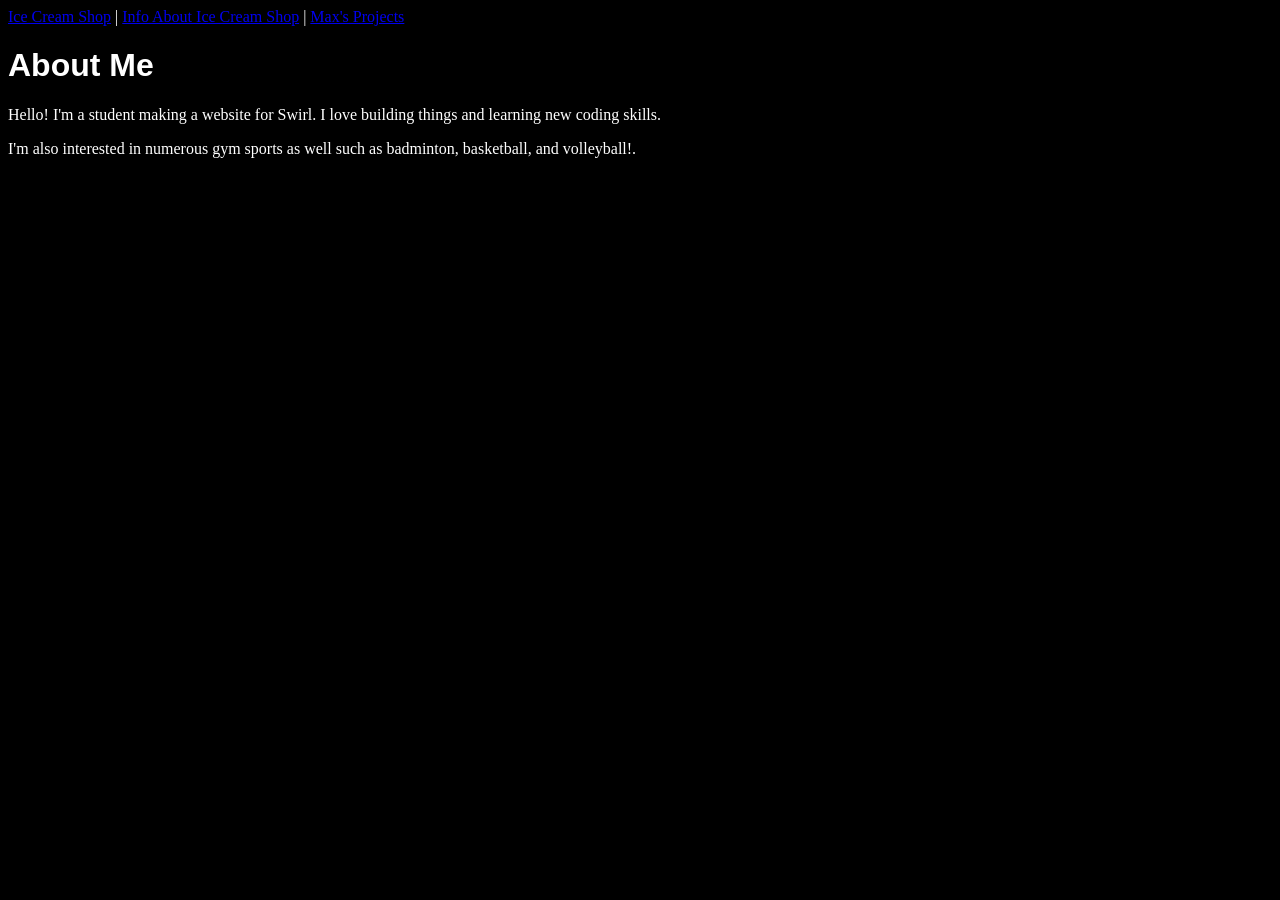
<file: about.html>
<!DOCTYPE html>
<html lang="en">
<head>
    <meta charset="UTF-8">
    <meta name="viewport" content="width=device-width, initial-scale=1.0">
    <title>About Me</title>
    <link rel="stylesheet" href="style.css"> </head>
<body>
    <nav>
    <a href="index.html">Ice Cream Shop</a> | 
    <a href="about.html">Info About Ice Cream Shop</a> | 
    <a href="projects.html">Max's Projects</a>
    </nav>

    <h1>About Me</h1>
    <p>Hello! I'm a student making a website for Swirl. I love building things and learning new coding skills.</p>
    <p>I'm also interested in numerous gym sports as well such as badminton, basketball, and volleyball!.</p>
</body>
</html>
</file>
<file: style.css>
body {

html {
  scroll-behavior: smooth;
}

.bookmark-link {
  color: #ff0000;
  text-decoration: underline;
  font-weight: bold;
}


@import url('https://fonts.googleapis.com');
h1, h2 {
  font-family: 'Racing Sans One', sans-serif;
}

/* Target your button (make sure your <button> has this class) */
.sound-button {
  background-color: #1e1b4b; /* Dark Navy */
  color: white;
  padding: 10px 20px;
  border: none;
  border-radius: 5px;
  cursor: pointer;
  transition: all 0.3s ease; /* Makes the change smooth */
}

/* The Hover Effect */
.sound-button:hover {
  background-color: #ff0000; /* Red Bull Red */
  transform: scale(1.1);     /* Makes it 10% larger */
  box-shadow: 0 4px 15px rgba(255, 0, 0, 0.4);
}


    background-color: black;
    color: white;

    .repo-container {
    margin-top: 30px;
    text-align: center;
    color: white;
}

.repo-link {
    display: inline-block;
    padding: 10px 20px;
    background-color: #333; /* Dark gray */
    color: #00e5ff; /* Cyan / Formula 1 accent color */
    text-decoration: none;
    border-radius: 4px;
    font-weight: bold;
    transition: background-color 0.3s ease;
}

.repo-link:hover {
    background-color: #555;
    color: #ffffff;
}

footer {
    margin-top: 50px;
    padding: 20px;
    background-color: #1a1a1a;
    color: #888;
    text-align: center;
    border-top: 3px solid #ff0000; /* Red Bull Red accent line */
    font-size: 14px;
}

footer a {
    color: #00e5ff;
    text-decoration: none;
}

/* This creates a glowing neon effect */
.racing-glow {
  color: #fff;
  text-shadow: 
    0 0 7px #ff0000,
    0 0 10px #ff0000,
    0 0 21px #ff0000;
  text-transform: uppercase;
  letter-spacing: 3px;
  font-weight: bold;
}


}
</file>
